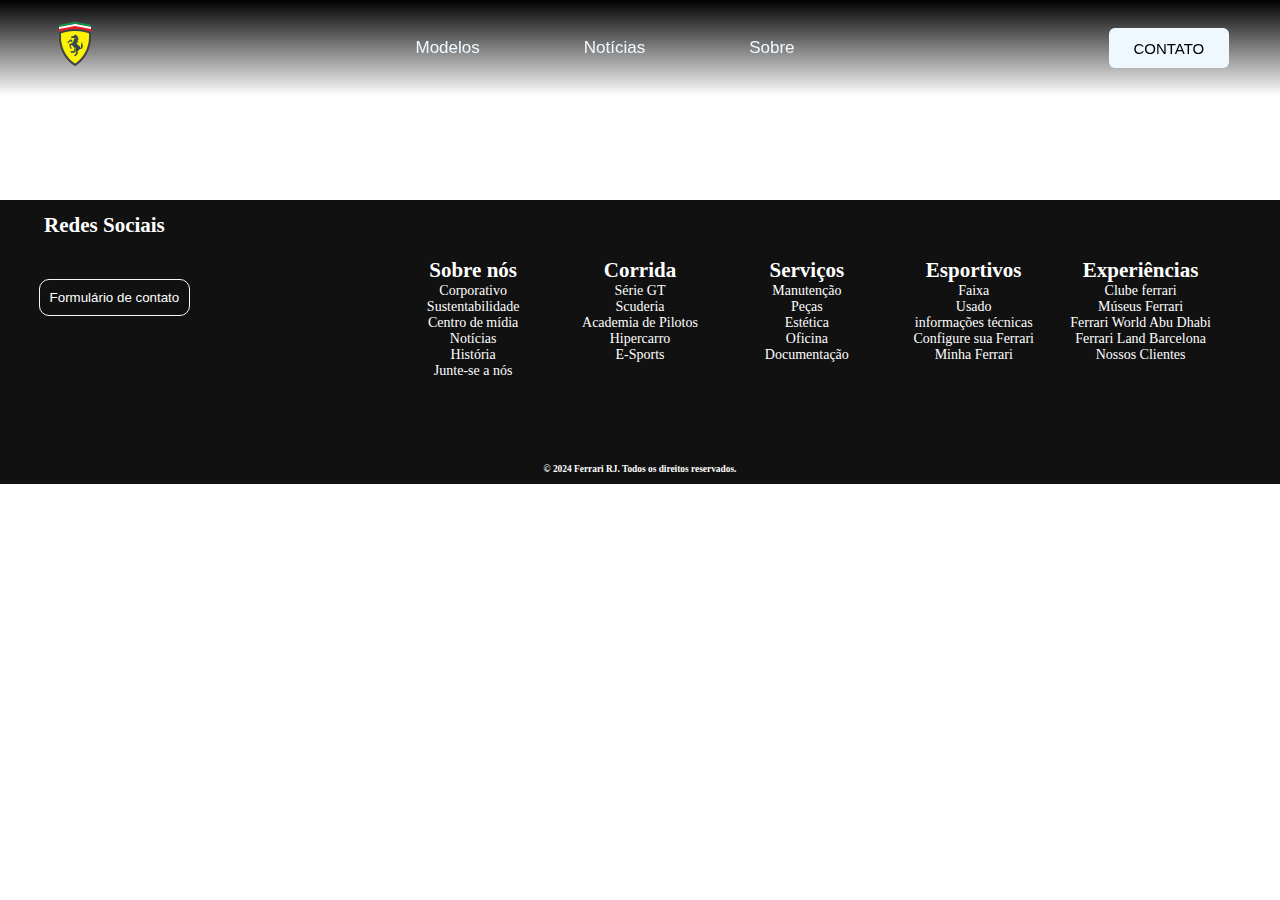
<file: index.html>
<!DOCTYPE html>
<html lang="pt-br">
<head>
  <meta charset="UTF-8">
  <meta name="viewport" content="width=device-width, initial-scale=1.0">
  <link rel="stylesheet" href="Css/footer.css">
  <link rel="stylesheet" href="Css/header.css">
  <link rel="stylesheet" href="Css/index.css">
  <link rel="stylesheet" href="https://cdn.jsdelivr.net/npm/bootstrap-icons@1.11.3/font/bootstrap-icons.min.css">
  <link rel="stylesheet" href="https://cdnjs.cloudflare.com/ajax/libs/font-awesome/6.6.0/css/all.min.css" integrity="sha512-Kc323vGBEqzTmouAECnVceyQqyqdsSiqLQISBL29aUW4U/M7pSPA/gEUZQqv1cwx4OnYxTxve5UMg5GT6L4JJg==" crossorigin="anonymous" referrerpolicy="no-referrer" />
  <link rel="icon" href="img/iconferrari.png">
  <script src="JavaScript/header.js"></script>
  <title>Ferrari / Rio de Janeiro</title>
</head>
<body>

  <header>
    <div class="container">
      <div class="flex">
        <h1 class="logo"><a href="index.html"><img src="img/iconferrari.png" alt=""></a></h1>
        <div class="menu">
         <nav>
           <ul>
             <li><a href="modelos.html">Modelos</a></li>
             <li><a href="noticias.html">Notícias</a></li>
             <li><a href="sobre.html">Sobre</a></li>
           </ul>
         </nav>
       </div>
        <div class="botao_contato">
          <a href="form.html"><button>CONTATO</button></a>
        </div>
      </div>
    </div>
  </header>




  <section class= "video_background">
        <video autoplay muted loop>
          <source src="https://www.youtube.com/watch?v=YDLSutYY644">
        </video>

        <div class="frase">Paixão pela velocidade, amor pelo design.</div>
        <div class="saber-mais">Clique para saber mais <a href="sobre.html"><button><i class="bi bi-arrow-right-circle"></i></button></a></div>

  </section>
  

  

  
  
  
  <footer>
    <div class="footer-conteudo">
    <div class="redes"><h2>Redes Sociais</h2></div>
    <div class="footer_redes"> 

            <a href="https://www.instagram.com/ferrari/" class="footer_redes" id="instagram">
                <i class="fa-brands fa-instagram"></i>
            </a>

            <a href="https://www.tiktok.com/@ferrari" class="footer_redes" id="tiktok">
                <i class="fa-brands fa-tiktok"></i>
            </a>

            <a href="https://x.com/ferrari" class="footer_redes" id="X">
                <i class="fa-brands fa-x-twitter"></i>
            </a>

            <a href="https://pt-br.facebook.com/Ferrari/photos/" class="footer_redes" id="facebook">
            <i class="fa-brands fa-facebook"></i>
            </a>

            <a href="https://www.youtube.com/channel/UCd8iY-kEHtaB8qt8MH--zGw" class="footer_redes" id="youtube">
                <i class="fa-brands fa-youtube"></i>
            </a>
    </div>

    <ul class="sobre-nos">
        <h2>
            Sobre nós
        </h2>
        
        <li>
            <a href="#" class="footer-link">Corporativo</a>
        </li>

        <li>
            <a href="#" class="footer-link">Sustentabilidade</a>
        </li>

        <li>
            <a href="#" class="footer-link">Centro de mídia</a>
        </li>

        <li>
            <a href="#" class="footer-link">Notícias</a>
        </li>

        <li>
            <a href="#" class="footer-link">História</a>
        </li>

        <li>
            <a href="#" class="footer-link">Junte-se a nós</a>
        </li>
    </ul>

    <ul class="corrida">
    
        <li>
            <h2>
                Corrida
            </h2>
        </li>
        
        <li>
            <a href="#" class="footer-link"> Série GT</a>
        </li>

        <li>
            <a href="#" class="footer-link">Scuderia</a>
        </li>

        <li>
            <a href="#" class="footer-link">Academia de Pilotos</a>
        </li>

        <li>
            <a href="#" class="footer-link">Hipercarro</a>
        </li>

        <li>
            <a href="#" class="footer-link">E-Sports</a>
        </li>
    
    </ul>
    
    <ul class="servicos">
        <li>
            <h2>
                Serviços
            </h2>
        </li>

        <li>
            <a href="#" class="footer-link">Manutenção</a>
        </li>
        <li>
            <a href="#" class="footer-link">Peças</a>
        </li>
        <li>
            <a href="#" class="footer-link">Estética</a>
        </li>
        <li>
            <a href="#" class="footer-link">Oficina</a>
        </li>
        <li>
            <a href="#" class="footer-link">Documentação</a>
        </li>
    </ul>

    <ul class="esportivos">
        <h2>
            Esportivos
        </h2>

        <li>
            <a href="#" class="footer-link">Faixa</a>
        </li>

        <li>
            <a href="#" class="footer-link">Usado</a>
        </li>

        <li>
            <a href="#" class="footer-link">informações técnicas</a>
        </li>

        <li>
            <a href="#" class="footer-link">Configure sua Ferrari</a>
        </li>

        <li>
            <a href="#" class="footer-link">Minha Ferrari</a>
        </li>

    </ul>

    <ul class="experiencias">
        <h2>
            Experiências
        </h2>

        <li>
            <a href="#" class="footer-link">Clube ferrari</a>
        </li>

        <li>
            <a href="#" class="footer-link">Múseus Ferrari</a>
        </li>

        <li>
            <a href="#" class="footer-link">Ferrari World Abu Dhabi</a>
        </li>

        <li>
            <a href="#" class="footer-link">Ferrari Land Barcelona</a>
        </li>

        <li>
            <a href="#" class="footer-link">Nossos Clientes</a>
        </li>
    </ul>

    <div class="form-contato">
        <a href="form.html" ><button type="button">Formulário de contato</button></a>
    </div>
    </div>
    <p> <h6> &copy; 2024 Ferrari RJ. Todos os direitos reservados.</p></h6>
</footer>









  
</body>
</html>
</file>
<file: Css/footer.css>
footer {
  width: 100%;
  background-color: rgb(17, 17, 17); /* cor footer */
  color: #ffffff;
  text-align: center;
  padding: 10px 0;
  font-size: 14px;
  position: relative; /* ficar no fundo*/ 
  margin-top: 0;
}

.footer-link {
  text-decoration: none;
}

.footer-conteudo{
  display: grid;
  grid-template-columns: repeat(7, 1fr);
  padding: 3rem 3.5rem;
}

.sobre-nos {
  list-style: none;
  flex-direction: column;
}

.sobre-nos .footer-link {
  color: white;
}

.sobre-nos .footer-link:hover {
  color: red;
}

.corrida {
  list-style: none;
  flex-direction: column;
}

.corrida .footer-link {
  color: white;
}

.corrida .footer-link:hover {
  color: red;
}


.servicos {
  list-style: none;
  flex-direction: column;
}

.servicos .footer-link{
  color: white;
}

.servicos .footer-link:hover{
  color: red;
}

.esportivos {
  list-style: none;
  flex-direction: column;
}

.esportivos .footer-link {
  color: white;
}

.esportivos .footer-link:hover {
  color: red;
}

.experiencias {
  display: flex;
  list-style: none;
  flex-direction: column;
}

.experiencias .footer-link {
  color: white;
}

.experiencias .footer-link:hover {
  color: red;
}

.redes /*  estÃ¡ escrito "redes sociais" */{
  padding: 5px 20px;
  margin-top: -50px;
  margin-left: -70px;
}

.footer_redes {
  color: rgb(255, 255, 255);
  padding: 5px 10px;
  text-decoration: none;
  display: flex;
  transform: translate(-100px, -12px);
  margin-bottom: 10px;
}

#instagram i {
  font-size: 20px;
}

#tiktok i {
  font-size: 20px;
}

#X i {
  font-size: 20px;
}

#facebook i {
  font-size: 20px;
}

#youtube i {
  font-size: 20px;
}

#instagram :hover {
  color: #E1306C; 
  transform: translateY(-2px);
  transition: 0.3s;
}

#tiktok :hover {
  color: #EE1D52;
  transform: translateY(-2px);
  transition: 0.3s;
}

#X :hover{
  color: black;
  transform: translateY(-2px);
  transition: 0.3s;
}

#facebook :hover{
  color: #1877F2;
  transform: translateY(-2px);
  transition: 0.3s;
}

#youtube :hover{
  color: #FF0000;
  transform: translateY(-2px);
  transition: 0.3s;
}

.form-contato {
color: black;
transform: translate(-25px, -100px);
}

.form-contato:hover {
  opacity: 0.5;
  transition: 0.3s;
}

.form-contato button {
  background-color: transparent;
  color: white;
  padding: 10px 10px;
  border: 1px solid whitesmoke;
  border-radius: 10px;
  cursor: pointer;
}
</file>
<file: Css/header.css>
.container {
  max-width: 1280px;
  margin: auto;
}

.flex {
  display: flex;
  align-items: center;
  justify-content: space-between;
}

@import url('https://fonts.googleapis.com/css2?family=Funnel+Sans:ital,wght@0,300..800;1,300..800&family=Oswald:wght@200..700&display=swap');


header {
  width: 100%;
  padding: 20px 4%;
  position: fixed ;
  top: 0;
  left: 0;
  transition: .5s;
  background: linear-gradient(to bottom , rgba(0, 0, 0, 1.43), transparent);
  z-index: 5;
}

.logo {
  width: 50px;
}

header ul {
  list-style-type: none;
  
}

header ul li {
  display: inline-block;
  margin: 0 40px ;
}

header ul li a {
  color: aliceblue;
  text-decoration: none;
  font-family: "Funnel Sans", sans-serif;
  font-size: 17px;
  display: block;
  padding: 10px;
}

header ul li :hover {
  color: red;
  transition: .2s;
}

.botao_contato button {
  width: 120px;
  height: 40px;
  border: 0;
  border-radius: 6px;
  background-color: aliceblue;
  color: black;
  cursor: pointer;
  transition: .2s;
  font-size: 15px;
}

.botao_contato :hover{
  background-color: red;
  border-radius: 6px;
}

header.rolagem{
  background-color: rgb(17, 17, 17);
  padding: 5px 4%;
}

header.rolagem .botao_contato button {

  background-color: aliceblue;
  color: rgb(17, 17, 17);
}

header.rolagem .botao_contato :hover {
  background-color: red;
}
</file>
<file: Css/index.css>
@import url('https://fonts.googleapis.com/css2?family=Oswald:wght@200..700&display=swap');





* {
  margin: 0;
  padding: 0;
  box-sizing: border-box;

}



.frase {
  text-align: left;
  position: relative;
  z-index: 4;
  padding-inline: 3.5%;
  transform: translate(0, -300px);
  font-size:x-large;
  color: white;
  font-family: "Bebas Neue", sans-serif;
  text-shadow: 2px 2px 5px rgba(5, 5, 5, 2);
}

.saber-mais {
  color: white;
  transform: translate(0, -300px);
  padding-left: 50px;
  font-family: "Noto Sans", sans-serif;
  font-size: small;
  text-shadow: 2px 2px 5px rgba(5, 5, 5, 2);
}

.saber-mais button {
  text-decoration: none;
  background: transparent;
  border: none;
  z-index: 4;
  font-size: medium;
  

}

.saber-mais button:hover {
  color: red;
  cursor: pointer;
  z-index: 4;
}




.video_background {
  background-position: center;
  background-repeat: no-repeat;
  background-size: cover;
  z-index: -2; 
}

.video_background video {
  top: 0;
  left: 0;
  object-fit: cover;
  align-items: center;
  width: 100%;
  height: fit-content;
  
}
</file>
